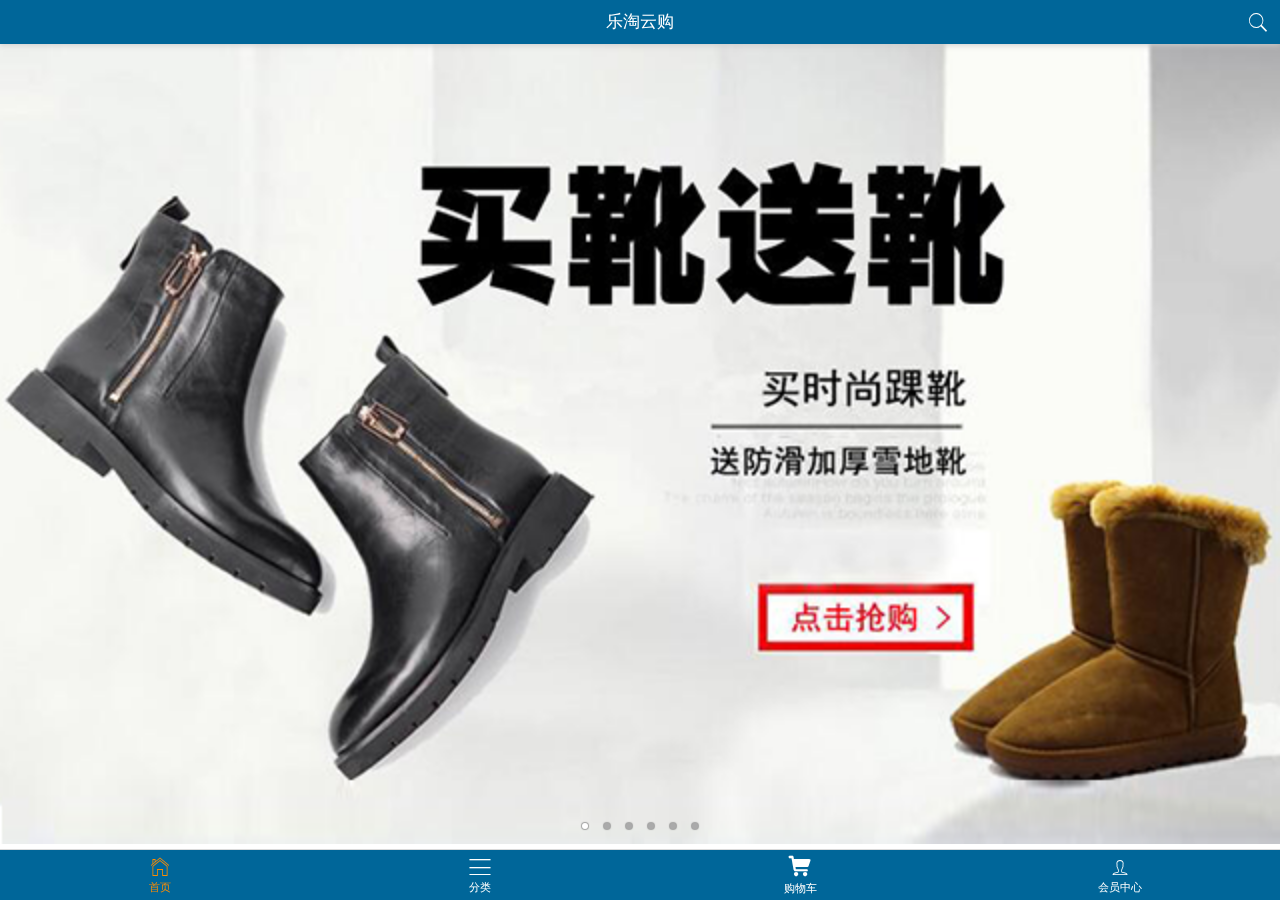
<file: public/mobile/index.html>
<!DOCTYPE html>
<html lang="en">
<head>
	<meta charset="UTF-8">
	<title>Document</title>
	<meta name="viewport" content="width=device-width, user-scalable=no, initial-scale=1.0, maximum-scale=1.0, minimum-scale=1.0">
	<link rel="stylesheet" href="assets/mui/css/mui.min.css">
	<link rel="stylesheet" href="assets/mui/css/iconfont.css">
	<link rel="stylesheet" href="css/base.css">
	<link rel="stylesheet" href="css/index.css">
	<script src="assets/zepto/zepto.min.js"></script>
	<script src="assets/mui/js/mui.min.js"></script>
	<script src="js/common.js"></script>
</head>
<body>

	<header class="mui-bar mui-bar-nav header">
		<h1 class="mui-title">乐淘云购</h1>
		<a href="search.html" class="mui-icon mui-icon-search mui-pull-right"></a>
	</header>
	<nav class="mui-bar mui-bar-tab footer">
		<a class="mui-tab-item mui-active" href="index.html">
			<span class="mui-icon mui-icon-home"></span>
			<span class="mui-tab-label">首页</span>
		</a>
		<a class="mui-tab-item" href="category.html">
			<span class="mui-icon mui-icon-bars"></span>
			<span class="mui-tab-label">分类</span>
		</a>
		<a class="mui-tab-item" href="cart.html">
			<span class="mui-icon iconfont icon-gouwuche"></span>
			<span class="mui-tab-label">购物车</span>
		</a>
		<a class="mui-tab-item" href="user.html">
			<span class="mui-icon mui-icon-person"></span>
			<span class="mui-tab-label">会员中心</span>
		</a>
	</nav>
	<div class="mui-scroll-wrapper">
		<div class="mui-scroll">
			<div class="mui-slider">
				<div class="mui-slider-group mui-slider-loop">
					<div class="mui-slider-item">
						<a href="#"><img src="images/banner6.png" /></a>
					</div>
					<div class="mui-slider-item">
						<a href="#"><img src="images/banner1.png" /></a>
					</div>
					<div class="mui-slider-item">
						<a href="#"><img src="images/banner2.png" /></a>
					</div>
					<div class="mui-slider-item">
						<a href="#"><img src="images/banner3.png" /></a>
					</div>
					<div class="mui-slider-item">
						<a href="#"><img src="images/banner4.png" /></a>
					</div>
					<div class="mui-slider-item">
						<a href="#"><img src="images/banner5.png" /></a>
					</div>
					<div class="mui-slider-item">
						<a href="#"><img src="images/banner6.png" /></a>
					</div>
					<div class="mui-slider-item">
						<a href="#"><img src="images/banner1.png" /></a>
					</div>
				</div>
				<div class="mui-slider-indicator indicator">
				    <div class="mui-indicator mui-active"></div>
				    <div class="mui-indicator"></div>
				    <div class="mui-indicator"></div>
				    <div class="mui-indicator"></div>
				    <div class="mui-indicator"></div>
				    <div class="mui-indicator"></div>
				</div>
			</div>
			<div class="nav-link mui-clearfix">
				<a href="#"><img src="images/nav1.png"></a>
				<a href="#"><img src="images/nav2.png"></a>
				<a href="#"><img src="images/nav3.png"></a>
				<a href="#"><img src="images/nav4.png"></a>
				<a href="#"><img src="images/nav5.png"></a>
				<a href="#"><img src="images/nav6.png"></a>
			</div>
			<div class="brand">
				<img src="images/title0.png" class="title">
				<ul class="list mui-clearfix">
					<li>
						<a href="#">
							<img src="images/brand1.png">
						</a>
					</li>
					<li>
						<a href="#">
							<img src="images/brand2.png">
						</a>
					</li>
					<li>
						<a href="#">
							<img src="images/brand3.png">
						</a>
					</li>
					<li>
						<a href="#">
							<img src="images/brand4.png">
						</a>
					</li>
					<li>
						<a href="#">
							<img src="images/brand5.png">
						</a>
					</li>
					<li>
						<a href="#">
							<img src="images/brand6.png">
						</a>
					</li>
					<li>
						<a href="#">
							<img src="images/brand7.png">
						</a>
					</li>
					<li>
						<a href="#">
							<img src="images/brand8.png">
						</a>
					</li>
				</ul>
			</div>
			<div class="product">
				<img src="images/title1.png" class="title">
				<ul class="list mui-clearfix">
					<li>
						<a href="#">
							<img src="images/product.jpg">
							<span class="name">
								adidas阿迪达斯 男式 场下休闲篮球鞋S83700
							</span>
							<p>
								<span>¥560.00</span>
								<span>¥888.00</span>
							</p>
							<button class="buy-now">立即购买</button>
						</a>
					</li>
					<li>
						<a href="#">
							<img src="images/product.jpg">
							<span class="name">
								adidas阿迪达斯 男式 场下休闲篮球鞋S83700
							</span>
							<p>
								<span>¥560.00</span>
								<span>¥888.00</span>
							</p>
							<button class="buy-now">立即购买</button>
						</a>
					</li>
					<li>
						<a href="#">
							<img src="images/product.jpg">
							<span class="name">
								adidas阿迪达斯 男式 场下休闲篮球鞋S83700
							</span>
							<p>
								<span>¥560.00</span>
								<span>¥888.00</span>
							</p>
							<button class="buy-now">立即购买</button>
						</a>
					</li>
					<li>
						<a href="#">
							<img src="images/product.jpg">
							<span class="name">
								adidas阿迪达斯 男式 场下休闲篮球鞋S83700
							</span>
							<p>
								<span>¥560.00</span>
								<span>¥888.00</span>
							</p>
							<button class="buy-now">立即购买</button>
						</a>
					</li>
				</ul>
			</div>
			<div class="product">
				<img src="images/title2.png" class="title">
				<ul class="list mui-clearfix">
					<li>
						<a href="#">
							<img src="images/product.jpg">
							<span class="name">
								adidas阿迪达斯 男式 场下休闲篮球鞋S83700
							</span>
							<p>
								<span>¥560.00</span>
								<span>¥888.00</span>
							</p>
							<button class="buy-now">立即购买</button>
						</a>
					</li>
					<li>
						<a href="#">
							<img src="images/product.jpg">
							<span class="name">
								adidas阿迪达斯 男式 场下休闲篮球鞋S83700
							</span>
							<p>
								<span>¥560.00</span>
								<span>¥888.00</span>
							</p>
							<button class="buy-now">立即购买</button>
						</a>
					</li>
					<li>
						<a href="#">
							<img src="images/product.jpg">
							<span class="name">
								adidas阿迪达斯 男式 场下休闲篮球鞋S83700
							</span>
							<p>
								<span>¥560.00</span>
								<span>¥888.00</span>
							</p>
							<button class="buy-now">立即购买</button>
						</a>
					</li>
					<li>
						<a href="#">
							<img src="images/product.jpg">
							<span class="name">
								adidas阿迪达斯 男式 场下休闲篮球鞋S83700
							</span>
							<p>
								<span>¥560.00</span>
								<span>¥888.00</span>
							</p>
							<button class="buy-now">立即购买</button>
						</a>
					</li>
				</ul>
			</div>
			<div class="product">
				<img src="images/title3.png" class="title">
				<ul class="list mui-clearfix">
					<li>
						<a href="#">
							<img src="images/product.jpg">
							<span class="name">
								adidas阿迪达斯 男式 场下休闲篮球鞋S83700
							</span>
							<p>
								<span>¥560.00</span>
								<span>¥888.00</span>
							</p>
							<button class="buy-now">立即购买</button>
						</a>
					</li>
					<li>
						<a href="#">
							<img src="images/product.jpg">
							<span class="name">
								adidas阿迪达斯 男式 场下休闲篮球鞋S83700
							</span>
							<p>
								<span>¥560.00</span>
								<span>¥888.00</span>
							</p>
							<button class="buy-now">立即购买</button>
						</a>
					</li>
					<li>
						<a href="#">
							<img src="images/product.jpg">
							<span class="name">
								adidas阿迪达斯 男式 场下休闲篮球鞋S83700
							</span>
							<p>
								<span>¥560.00</span>
								<span>¥888.00</span>
							</p>
							<button class="buy-now">立即购买</button>
						</a>
					</li>
					<li>
						<a href="#">
							<img src="images/product.jpg">
							<span class="name">
								adidas阿迪达斯 男式 场下休闲篮球鞋S83700
							</span>
							<p>
								<span>¥560.00</span>
								<span>¥888.00</span>
							</p>
							<button class="buy-now">立即购买</button>
						</a>
					</li>
				</ul>
			</div>
		</div>
	</div>
</body>
</html>
</file>
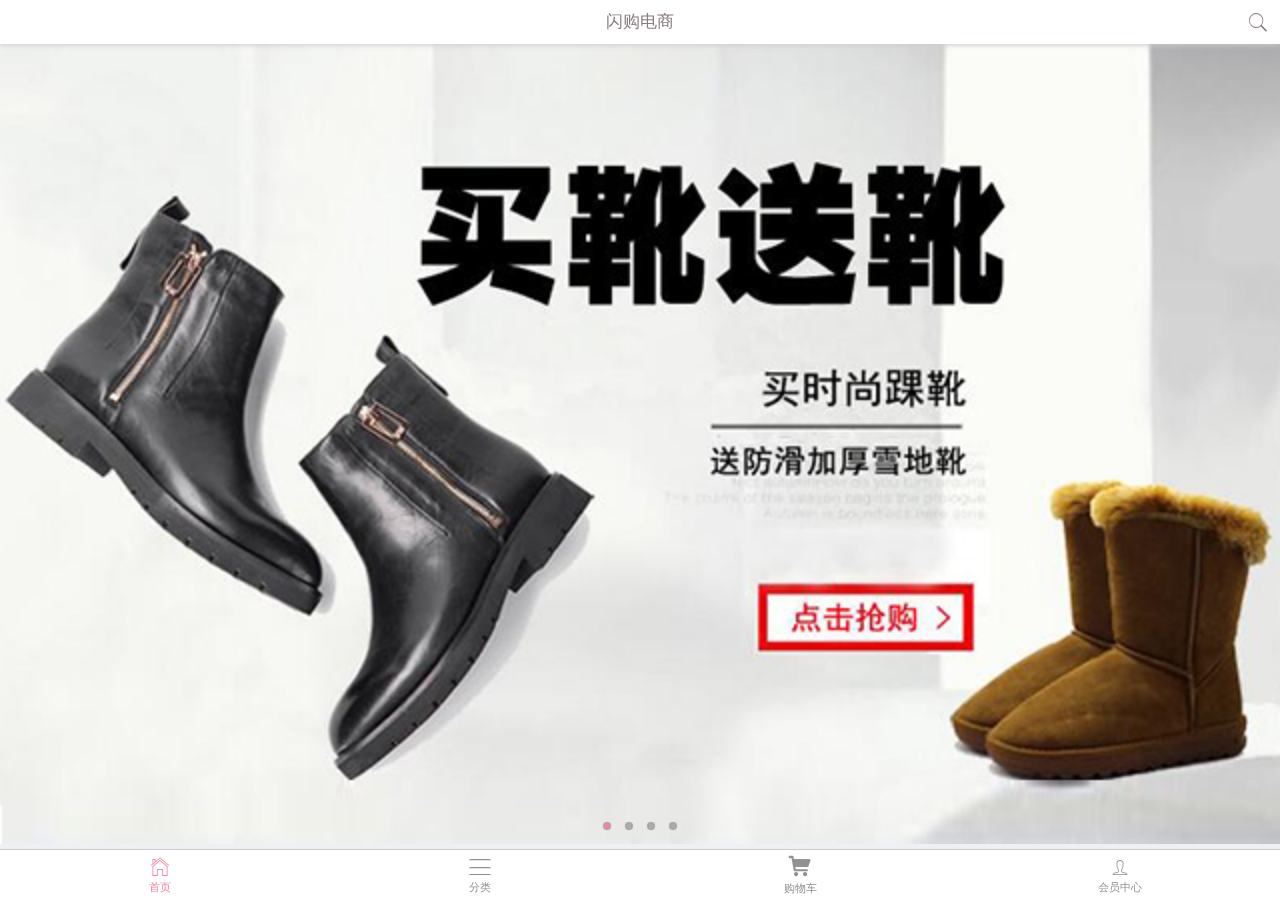
<file: public/myds/index.html>
<!DOCTYPE html>
<html lang="en">
<head>
    <meta charset="UTF-8">
    <meta name="viewport" content="width=device-width, initial-scale=1.0">
    <meta http-equiv="X-UA-Compatible" content="ie=edge">
    <link rel="stylesheet" href="assets/mui/css/mui.min.css">
    <link rel="stylesheet" href="assets/mui/css/iconfont.css">
    <link rel="stylesheet" href="assets/fontAwesome/css/font-awesome.min.css">
	<link rel="stylesheet" href="css/base.css">
	<link rel="stylesheet" href="css/index.css">
    <script src="assets/zepto/zepto.min.js"></script>
	<script src="assets/mui/js/mui.min.js"></script>
	<script src="js/comm.js"></script>
	<script src="js/index.js"></script>
    <title>移动电商</title>
</head>
<body>
    <header class="mui-bar mui-bar-nav header">
		<h1 class="mui-title">闪购电商</h1>
		<a href="search.html" class="mui-icon mui-icon-search mui-pull-right"></a>
	</header>
	<nav class="mui-bar mui-bar-tab footer">
		<a class="mui-tab-item mui-active" href="index.html">
			<span class="mui-icon mui-icon-home"></span>
			<span class="mui-tab-label">首页</span>
		</a>
		<a class="mui-tab-item" href="category.html">
			<span class="mui-icon mui-icon-bars"></span>
			<span class="mui-tab-label">分类</span>
		</a>
		<a class="mui-tab-item" href="cart.html">
			<span class="mui-icon iconfont icon-gouwuche"></span>
			<span class="mui-tab-label">购物车</span>
		</a>
		<a class="mui-tab-item" href="user.html">
			<span class="mui-icon mui-icon-person"></span>
			<span class="mui-tab-label">会员中心</span>
		</a>
	</nav>
	<div class="mui-scroll-wrapper">
		<div class="mui-scroll mui-content sg_banner">
			<!-- 轮播图start -->
			<div id="slider" class="mui-slider">
				<div class="mui-slider-group mui-slider-loop">
					<!-- 额外增加的一个节点(循环轮播：第一个节点是最后一张轮播) -->
					<div class="mui-slider-item mui-slider-item-duplicate">
						<a href="javascript:;">
							<img src="./images/banner4.png">
						</a>
					</div>
					<!-- 第一张 -->
					<div class="mui-slider-item">
						<a href="javascript:;">
							<img src="./images/banner1.png">
						</a>
					</div>
					<!-- 第二张 -->
					<div class="mui-slider-item">
						<a href="javascript:;">
							<img src="./images/banner2.png">
						</a>
					</div>
					<!-- 第三张 -->
					<div class="mui-slider-item">
						<a href="javascript:;">
							<img src="./images/banner3.png">
						</a>
					</div>
					<!-- 第四张 -->
					<div class="mui-slider-item">
						<a href="javascript:;">
							<img src="./images/banner4.png">
						</a>
					</div>
					<!-- 额外增加的一个节点(循环轮播：最后一个节点是第一张轮播) -->
					<div class="mui-slider-item mui-slider-item-duplicate">
						<a href="javascript:;">
							<img src="./images/banner1.png">
						</a>
					</div>
				</div>
				<div class="mui-slider-indicator">
					<div class="mui-indicator mui-active"></div>
					<div class="mui-indicator"></div>
					<div class="mui-indicator"></div>
					<div class="mui-indicator"></div>
				</div>
			</div>
			<!-- 轮播图end -->
			
			<!-- 商品导航start -->
			<div class="nav_list mui-clearfix">
				<a href="javascript:;">
					<img src="images/nav1.png" alt="">
				</a>
				<a href="javascript:;">
					<img src="images/nav2.png" alt="">
				</a>
				<a href="javascript:;">
					<img src="images/nav3.png" alt="">
				</a>
				<a href="javascript:;">
					<img src="images/nav4.png" alt="">
				</a>
				<a href="javascript:;">
					<img src="images/nav5.png" alt="">
				</a>
				<a href="javascript:;">
					<img src="images/nav6.png" alt="">
				</a>
			</div>
			<!-- 商品导航end -->
	
			<!-- 品牌专区start -->
			<div class="brand">
				<img src="images/title0.png" alt="">
				<div class="brand_link mui-clearfix">
					<a href="javascript:;">
						<img src="images/brand1.png" alt="">
					</a>
					<a href="javascript:;">
						<img src="images/brand2.png" alt="">
					</a>
					<a href="javascript:;">
						<img src="images/brand3.png" alt="">
					</a>
					<a href="javascript:;">
						<img src="images/brand4.png" alt="">
					</a>
					<a href="javascript:;">
						<img src="images/brand5.png" alt="">
					</a>
					<a href="javascript:;">
						<img src="images/brand6.png" alt="">
					</a>
					<a href="javascript:;">
						<img src="images/brand7.png" alt="">
					</a>
					<a href="javascript:;">
						<img src="images/brand8.png" alt="">
					</a>
				</div>
			</div>
			<!-- 品牌专区end -->
	
			<!-- 运动生活专区start -->
			<div class="product">
				<img src="images/title1.png" alt="">
				<ul>
					<li><a href="javascript:;"><img src="images/product.jpg" alt="">
					<span>
						adidas阿迪达斯 男式 场下休闲篮球鞋S83700
					</span>
					<p>
						<span>¥500</span>
						<span>¥800</span>
					</p>
					<button>立即购买</button></a></li>
					<li><a href="javascript:;"><img src="images/product.jpg" alt="">
						<span>
							adidas阿迪达斯 男式 场下休闲篮球鞋S83700
						</span>
						<p>
							<span>¥500</span>
							<span>¥800</span>
						</p>
						<button>立即购买</button></a>
					</li>
					<li><a href="javascript:;"><img src="images/product.jpg" alt="">
						<span>
							adidas阿迪达斯 男式 场下休闲篮球鞋S83700
						</span>
						<p>
							<span>¥500</span>
							<span>¥800</span>
						</p>
						<button>立即购买</button></a>
					</li>
					<li><a href="javascript:;"><img src="images/product.jpg" alt="">
						<span>
							adidas阿迪达斯 男式 场下休闲篮球鞋S83700
						</span>
						<p>
							<span>¥500</span>
							<span>¥800</span>
						</p>
						<button>立即购买</button></a>
					</li>
					<li><a href="javascript:;"><img src="images/product.jpg" alt="">
						<span>
							adidas阿迪达斯 男式 场下休闲篮球鞋S83700
						</span>
						<p>
							<span>¥500</span>
							<span>¥800</span>
						</p>
						<button>立即购买</button></a>
					</li>
					<li><a href="javascript:;"><img src="images/product.jpg" alt="">
						<span>
							adidas阿迪达斯 男式 场下休闲篮球鞋S83700
						</span>
						<p>
							<span>¥500</span>
							<span>¥800</span>
						</p>
						<button>立即购买</button></a>
					</li>
					<li><a href="javascript:;"><img src="images/product.jpg" alt="">
						<span>
							adidas阿迪达斯 男式 场下休闲篮球鞋S83700
						</span>
						<p>
							<span>¥500</span>
							<span>¥800</span>
						</p>
						<button>立即购买</button></a>
					</li>
					<li><a href="javascript:;"><img src="images/product.jpg" alt="">
						<span>
							adidas阿迪达斯 男式 场下休闲篮球鞋S83700
						</span>
						<p>
							<span>¥500</span>
							<span>¥800</span>
						</p>
						<button>立即购买</button></a>
					</li>
					<li><a href="javascript:;"><img src="images/product.jpg" alt="">
						<span>
							adidas阿迪达斯 男式 场下休闲篮球鞋S83700
						</span>
						<p>
							<span>¥500</span>
							<span>¥800</span>
						</p>
						<button>立即购买</button></a>
					</li>
					<li><a href="javascript:;"><img src="images/product.jpg" alt="">
						<span>
							adidas阿迪达斯 男式 场下休闲篮球鞋S83700
						</span>
						<p>
							<span>¥500</span>
							<span>¥800</span>
						</p>
						<button>立即购买</button></a>
					</li>
					<li><a href="javascript:;"><img src="images/product.jpg" alt="">
					<span>
						adidas阿迪达斯 男式 场下休闲篮球鞋S83700
					</span>
					<p>
						<span>¥500</span>
						<span>¥800</span>
					</p>
					<button>立即购买</button></a>
					</li>
				</ul>
			</div>
			<!-- 运动生活专区end -->
			
			
	
		
		</div>
	</div>
	
</body>
</html>
</file>
<file: public/mobile/assets/mui/css/iconfont.css>
@font-face {
  font-family: "iconfont";
  src: url('../fonts/iconfont.ttf?t=1509892845975') format('truetype');
}

.iconfont {
  font-family:"iconfont" !important;
  font-size:16px;
  font-style:normal;
  -webkit-font-smoothing: antialiased;
  -moz-osx-font-smoothing: grayscale;
}

.icon-gouwuche:before { content: "\e600"; }
</file>
<file: public/mobile/css/base.css>
body{
	background:#FFF;
	font-size:14px;
}

a{
	color:#000;
	text-decoration:none;
}

*{
	margin:0;
	padding:0;
}

ul{
	list-style:none;
}

img{
	vertical-align:top;
}

.mui-content{
	background:#FFF;
}

.footer,.header{
	background:#006699;
	
}

.header .mui-title{
	color:#FFF;
}

.header .mui-icon{
	color:#FFF;
}

.footer .mui-tab-item{
	color:#FFF;
}

.footer .mui-tab-item.mui-active{
	color:darkorange;
}

.mui-scroll-wrapper{
	top:44px;
	bottom:50px;
}

.product{
	padding:0 10px;
}

.product .title{
	width:100%;
	margin:10px 0;
}

.product .list{
	
}

.product li{
	width:50%;
	float:left;
	padding:5px;
}

.product a{
	display:block;
	padding:0 5px;
	box-shadow:0 0 5px #ccc;
	overflow:hidden;
}

.product a img{
	width:100%;
}

.product .name{
	line-height:18px;
	display:block;
	color:#8f8f94;
	text-align:center;
	padding:6px;
	height:44px;
	overflow:hidden
}

.product p{
	font-size:12px;
	text-align:center;
}

.product p span:first-child{
	color:#f30;
	margin-right:2px;
}

.product p span:last-child{
	color:#ccc;
	text-decoration:line-through;
	margin-left:2px;
}

.product .buy-now{
	background:#006699;
	color:#FFF;
	margin:0 auto;
	border:none;
	display:block;
	margin-bottom:10px;
}
</file>
<file: public/mobile/css/index.css>
.nav-link{
	padding:10px;
}

.nav-link a{
	display:block;
	width:33.333%;
	float:left;
}

.nav-link a img{
	width:100%;
	vertical-align:top;
}

.brand{
	padding:0 10px;
}

.brand .title{
	width:100%;
	vertical-align:top;
}

.brand .list{
	padding:10px 0;
}

.brand .list li{
	width:25%;
	float:left;
}

.brand .list a{
	display:block;
}

.brand .list img{
	width:100%;
}
</file>
<file: public/myds/assets/mui/css/iconfont.css>
@font-face {
  font-family: "iconfont";
  src: url('../fonts/iconfont.ttf?t=1509892845975') format('truetype');
}

.iconfont {
  font-family:"iconfont" !important;
  font-size:16px;
  font-style:normal;
  -webkit-font-smoothing: antialiased;
  -moz-osx-font-smoothing: grayscale;
}

.icon-gouwuche:before { content: "\e600"; }
</file>
<file: public/myds/css/base.css>
body{
	background:#FFF;
	font-size:14px;
	color: #887c80;
}

a{
	color:#887c80;
	text-decoration:none;
}

*{
	margin:0;
	padding:0;
}

ul{
	list-style:none;
}

img{
	vertical-align:top;
}
.header,
.footer {
    background-color: #fff; 
}
.header .mui-title,
.header .mui-icon-search,
.footer .mui-bar-tab {
	color: #887c80;
}
.footer .mui-tab-item.mui-active{
	color: #f5829f;
}
</file>
<file: public/myds/css/index.css>
.mui-scroll-wrapper {
  margin: 44px 0 50px 0;
}
.sg_banner .mui-slider .mui-indicator.mui-active {
  background: #f5829f;
}
.sg_banner .nav_list {
  width: 100%;
  padding: 10px;
}
.sg_banner .nav_list a {
  width: 33.333%;
  float: left;
}
.sg_banner .nav_list a img {
  width: 100%;
}
.sg_banner .brand {
  padding: 0 10px;
}
.sg_banner .brand > img {
  width: 100%;
}
.sg_banner .brand .brand_link {
  padding: 10px 0;
}
.sg_banner .brand .brand_link a {
  width: 25%;
  float: left;
}
.sg_banner .brand .brand_link a img {
  width: 100%;
}
.sg_banner .product {
  padding: 0 10px;
}
.sg_banner .product > img {
  width: 100%;
}
.sg_banner .product > ul li {
  width: 50%;
  padding: 5px;
  float: left;
}
.sg_banner .product > ul li a {
  display: block;
  padding: 5px;
  box-shadow: 0 0 5px #887c80;
  text-align: center;
}
.sg_banner .product > ul li a img {
  width: 100%;
}
.sg_banner .product > ul li a > span {
  display: block;
  height: 50px;
  padding: 5px;
  overflow: hidden;
}
.sg_banner .product > ul li a > p {
  font-size: 12px;
  margin-bottom: 0;
}
.sg_banner .product > ul li a > p span:first-child {
  color: #f5829f;
}
.sg_banner .product > ul li a > p span:last-child {
  text-decoration: line-through;
}
.sg_banner .product > ul li a button {
  margin: 5px 0;
  border: none;
  background: #f5829f;
  color: #fff;
}
</file>
